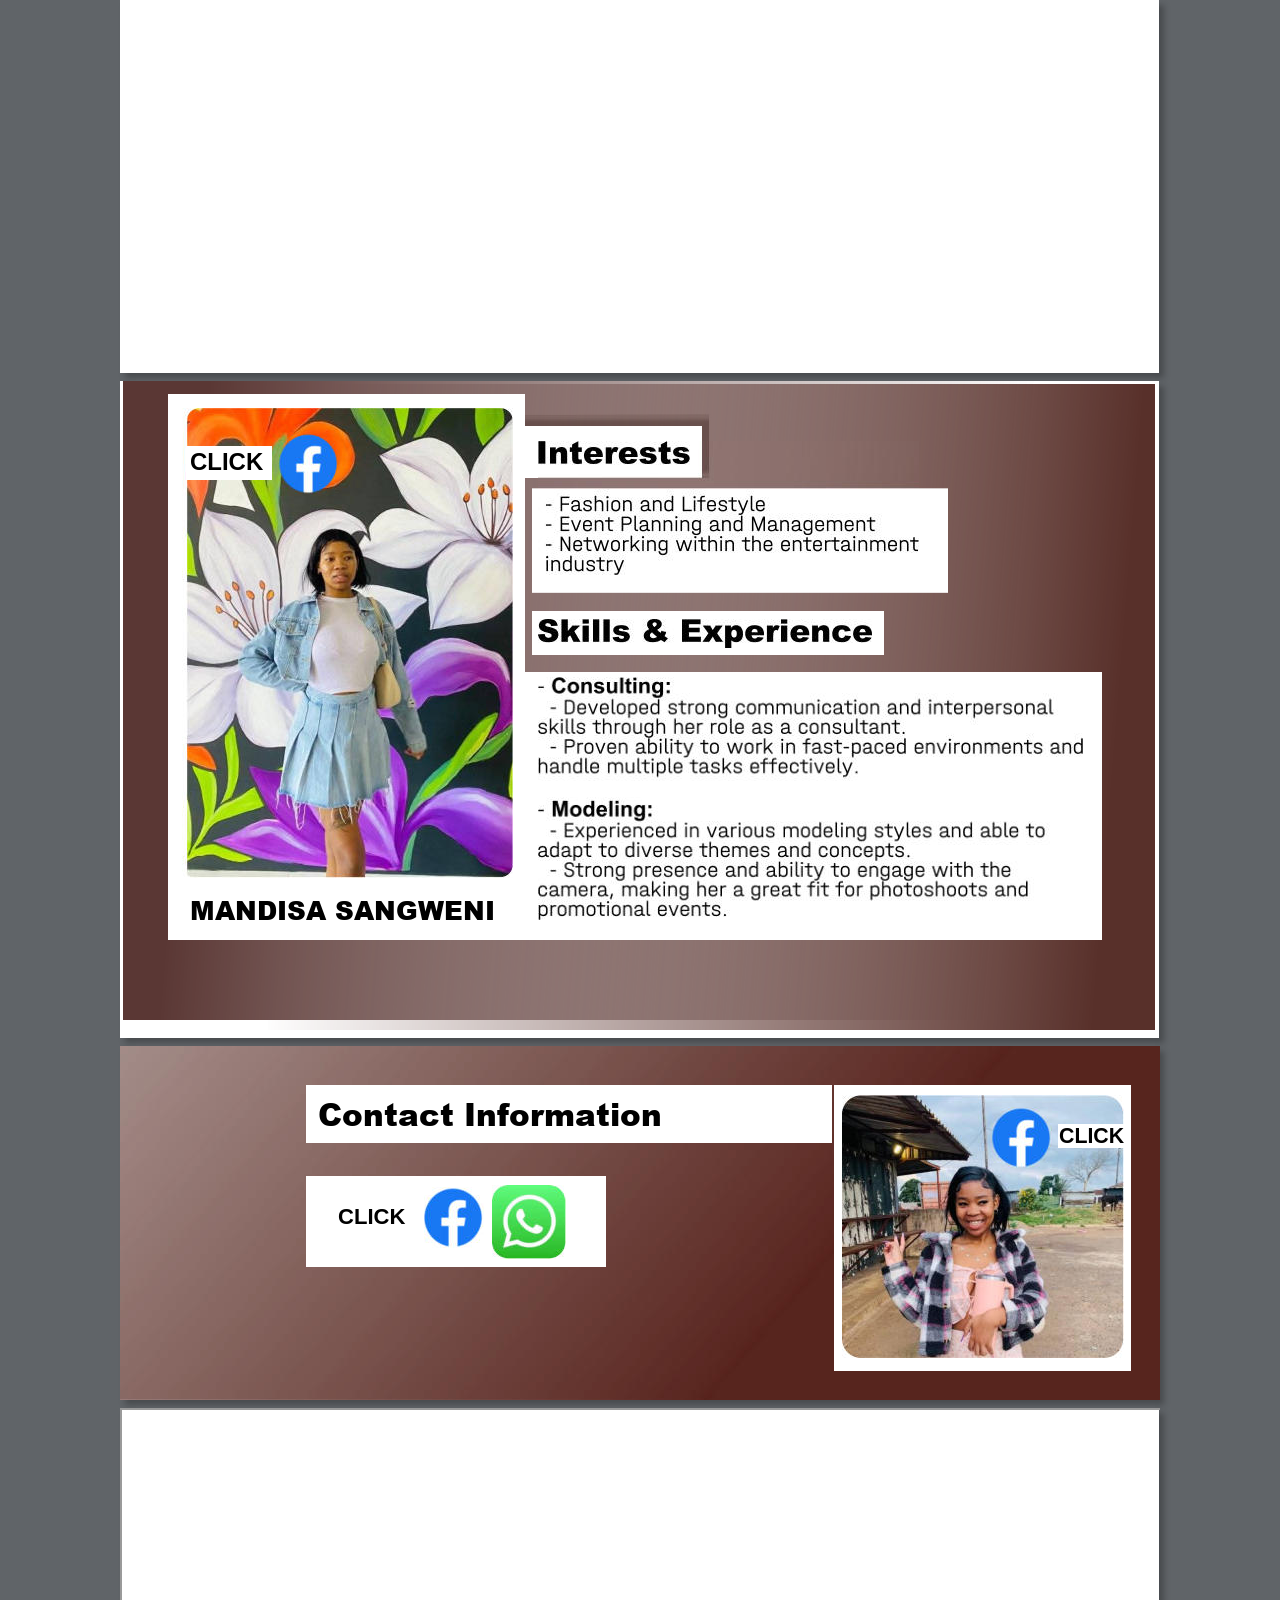
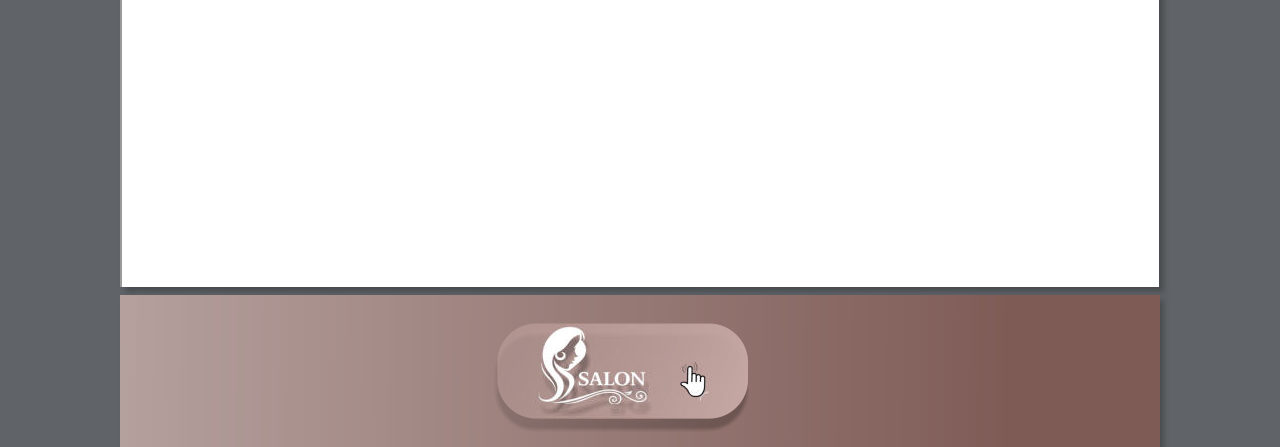
<file: index.html>
<!DOCTYPE html>
<html lang="en">
<head>
 <meta http-equiv="X-UA-Compatible" content="IE=EDGE">
 <meta charset="utf-8">
 <meta name="Generator" content="Xara HTML filter v.9.6.0.33">
 <meta name="XAR Files" content="sangwenii_htm_files/xr_files.txt">
 <meta property="og:title" content="Mandisa Sangweni">
 <meta name="description" content="Hey please give yourself sometime and dive into my bio.Thanks"> 
 <title>Sangweni</title>
 <meta name="viewport" content="width=device-width, initial-scale=1">
 <link rel="stylesheet" href="sangwenii_htm_files/xr_fonts.css">
 <script><!--
 if(navigator.userAgent.indexOf('MSIE')!=-1 || navigator.userAgent.indexOf('Trident')!=-1){ document.write('<link rel="stylesheet" href="sangwenii_htm_files/xr_fontsie.css"/>');} 
 if(navigator.userAgent.indexOf('Android')!=-1){ document.write('<link rel="stylesheet" href="sangwenii_htm_files/xr_fontsrep.css"/>');} 
--></script>
 <script>document.documentElement.className="xr_bgh0";</script>
 <link rel="stylesheet" href="sangwenii_htm_files/xr_main.css">
 <link rel="stylesheet" href="sangwenii_htm_files/custom_styles.css">
 <link rel="stylesheet" href="sangwenii_htm_files/xr_text.css">
 <script>
 <!--
  var xr_bckgx=0,xr_bckgy=0;function xr_rx(){var ww=document.documentElement.clientWidth;
  xr_dx=(ww-parseInt(xr_xr.style.width))/2;
  if(xr_dx<0){xr_dx=0;};
  document.body.style.backgroundPosition=xr_dx+xr_bckgx+"px "+(xr_bckgy+xr_xr.offsetTop)+"px";};
  function xr_nn(){return(true);};function xr_mm(){};
  window.onresize=xr_rx; window.onload=xr_rx;
 -->
</script>
 <script src="sangwenii_htm_files/replaceMobileFonts.js"></script>
 <script>xr_spavert=1;xr_pagegap=4;</script>
 <link rel="stylesheet" href="sangwenii_htm_files/ani.css">
 <style>
  #xr_xr {top:0px;}
 </style>
</head>
<body style="background-color:#606468">
<!--[if gte IE 9]><!-->
<div id="xr_xr" class="xr_noc" style="width: 1040px; height: 373px; position:relative; text-align:left; margin:0 auto;" onmousedown="xr_mm(event);">
<!--<![endif]-->
<!--[if lt IE 9]>
<div class="xr_ap" id="xr_xr" style="width: 1040px; height: 373px; left:50%; margin-left: -520px; text-align: left; top:0px;">
<![endif]-->
 <script>var xr_xr=document.getElementById("xr_xr")</script>
<div id="xr_td" class="xr_td">
<div class="xr_app xr_page0 xr_bgn_0_0_0" id="xr_page0" style="height: 373px; left:0px;">
<div id="xr_page_sangwenii"></div>
<div class="xr_apb xr_pp" style="width: 1039px; height: 373px; top:0px; left:0px; background-color: white; box-shadow: 5px 5px 6px rgba(0,0,0,0.25);"></div>
<div id="xr_xrc1" class="xr_ap xr_xrc" style="width: 1040px; height: 373px; overflow:hidden;">
<iframe src="https://open.spotify.com/embed/album/1NSZ619pGHYfsgbB2kBfF8?si=cVj6vc-4RBqQ2u7ews6Frw" width="1059" height="500" frameborder="0" allowtransparency="true" allow="encrypted-media"></iframe>
</div>
</div>
<div class="xr_app xr_page1 xr_bgn_1_0_0" id="xr_page1" style="height: 657px; left:0px;">
<div id="xr_page_sangwenii_2"></div>
<div class="xr_apb xr_pp" style="width: 1039px; height: 657px; top:0px; left:0px; background-color: white; box-shadow: 5px 5px 6px rgba(0,0,0,0.25);"></div>
<div id="xr_xrc2" class="xr_ap xr_xrc" style="width: 1040px; height: 657px; overflow:hidden;">
 <img class="xr_ap" src="sangwenii_htm_files/57.jpg" alt="" title="" style="left:392px;top:32px;width:382px;height:66px;">
 <img class="xr_ap" src="sangwenii_htm_files/37.png" alt="" title="" style="left:3px;top:3px;width:1032px;height:646px;">
 <img class="xr_ap" src="sangwenii_htm_files/59.png" alt="" title="" style="left:3px;top:-7px;width:993px;height:646px;">
<div class="xr_group">
 <span class="xr_ar" style="left:394px;top:45px;width:188px;height:52px; background-color: #FFFFFF;"></span>
</div>
<div class="xr_group">
 <span class="xr_ar" style="left:48px;top:13px;width:357px;height:546px; background-color: #FFFFFF;"></span>
</div>
 <img class="xr_ap" src="sangwenii_htm_files/39.png" alt="" title="" style="left:398px;top:291px;width:585px;height:268px;">
 <img class="xr_ap" src="sangwenii_htm_files/40.png" alt="" title="" style="left:412px;top:107px;width:416px;height:105px;">
<div class="xr_group">
 <span class="xr_ar" style="left:412px;top:230px;width:352px;height:44px; background-color: #FFFFFF;"></span>
</div>
 <img class="xr_ap" src="sangwenii_htm_files/41.jpg" alt="" title="" style="left:62px;top:27px;width:331px;height:470px;">
<div class="xr_group">
 <span class="xr_ar" style="left:66px;top:65px;width:86px;height:34px; background-color: #FFFFFF;"></span>
</div>
 <a href="https://www.facebook.com/share/1JLrDkhUSt/" onclick="return(xr_nn());">
  <img class="xr_ap" src="sangwenii_htm_files/42.jpg" alt="" title="" style="left:159px;top:52px;width:60px;height:61px;">
 </a>
 <img class="xr_ap" src="sangwenii_htm_files/21.jpg" alt="" title="" style="left:418px;top:296px;width:545px;height:243px;">
 <img class="xr_ap" src="sangwenii_htm_files/65.jpg" alt="" title="" style="left:418px;top:60px;width:381px;height:134px;">
 <div class="xr_txt Normal_text xr_s0" style="position: absolute; left:70px; top:89px; width:72px; height:10px;">
  <span class="xr_tl Normal_text xr_s0" style="top: -21.71px;">CLICK</span>
 </div>
 <img class="xr_ap" src="sangwenii_htm_files/45.jpg" alt="" title="" style="left:418px;top:238px;width:334px;height:29px;">
 <div class="xr_txt Normal_text xr_s1" style="position: absolute; left:70px; top:539px; width:304px; height:10px;">
  <span class="xr_tl Normal_text xr_s1" style="top: -29.11px;">MANDISA SANGWENI</span>
 </div>
</div>
</div>
<div class="xr_app xr_page2 xr_bgn_2_0_0" id="xr_page2" style="height: 354px; left:0px;">
<div id="xr_page_sangwenii_3"></div>
<div class="xr_apb xr_pp" style="width: 1039px; height: 354px; top:0px; left:0px; background-color: white; box-shadow: 5px 5px 6px rgba(0,0,0,0.25);"></div>
<div id="xr_xrc3" class="xr_ap xr_xrc" style="width: 1040px; height: 354px; overflow:hidden;">
 <img class="xr_ap" src="sangwenii_htm_files/23.png" alt="" title="" style="left:0px;top:-1px;width:1040px;height:355px;">
 <img class="xr_ap" src="sangwenii_htm_files/24.jpg" alt="" title="" style="left:0px;top:0px;width:1041px;height:359px;">
<div class="xr_group">
 <span class="xr_ar" style="left:714px;top:39px;width:297px;height:286px; background-color: #FFFFFF;"></span>
</div>
 <img class="xr_ap" src="sangwenii_htm_files/25.jpg" alt="" title="" style="left:722px;top:49px;width:282px;height:263px;">
 <img class="xr_ap" src="sangwenii_htm_files/26.png" alt="" title="" style="left:186px;top:129px;width:300px;height:93px;">
<div class="xr_group">
 <span class="xr_ar" style="left:186px;top:39px;width:526px;height:58px; background-color: #FFFFFF;"></span>
</div>
<div class="xr_group">
 <span class="xr_ar" style="left:938px;top:78px;width:68px;height:24px; background-color: #FFFFFF;"></span>
</div>
 <a href="https://www.facebook.com/share/1BC6ehvPrm/" onclick="return(xr_nn());">
  <img class="xr_ap" src="sangwenii_htm_files/27.jpg" alt="" title="" style="left:872px;top:61px;width:60px;height:61px;">
 </a>
 <a href="https://www.facebook.com/share/19Jbxy1CN4/" onclick="return(xr_nn());">
  <img class="xr_ap" src="sangwenii_htm_files/28.jpg" alt="" title="" style="left:304px;top:141px;width:60px;height:61px;">
 </a>
 <img class="xr_ap" src="sangwenii_htm_files/29.jpg" alt="" title="" style="left:372px;top:139px;width:74px;height:74px;">
 <div class="xr_txt Small_text xr_s2" style="position: absolute; left:218px; top:178px; width:66px; height:10px;">
  <span class="xr_tl Small_text xr_s2" style="top: -19.98px;">CLICK</span>
 </div>
 <div class="xr_txt Heading_1 xr_s3" style="position: absolute; left:198px; top:80px; width:341px; height:10px;">
  <h1 class="xr_tl Heading_1 xr_s3" style="top: -34.49px;margin:0;">Contact Information</h1>
 </div>
 <div class="xr_txt Small_text xr_s4" style="position: absolute; left:939px; top:97px; width:64px; height:10px;">
  <span class="xr_tl Small_text xr_s4" style="top: -19.3px;">CLICK</span>
 </div>
</div>
</div>
<div class="xr_app xr_page3 xr_bgn_3_0_0" id="xr_page3" style="height: 479px; left:0px;">
<div id="xr_page_-a-a"></div>
<div class="xr_apb xr_pp" style="width: 1039px; height: 479px; top:0px; left:0px; background-color: white; box-shadow: 5px 5px 6px rgba(0,0,0,0.25);"></div>
<div id="xr_xrc4" class="xr_ap xr_xrc" style="width: 1040px; height: 479px; overflow:hidden;">
<iframe width="1040" height="479" src="https://www.youtube.com/embed/-R-HVov-oK0?si=imWfFwmLUQtzHGJz" title="YouTube video player" allow="accelerometer; autoplay; clipboard-write; encrypted-media; gyroscope; picture-in-picture; web-share" referrerpolicy="strict-origin-when-cross-origin"></iframe>
</div>
</div>
<div class="xr_app xr_page4 xr_bgn_4_0_0" id="xr_page4" style="height: 152px; left:0px;">
<div id="xr_page_-a-b"></div>
<div class="xr_apb xr_pp" style="width: 1039px; height: 152px; top:0px; left:0px; background-color: white; box-shadow: 5px 5px 6px rgba(0,0,0,0.25);"></div>
<div id="xr_xrc5" class="xr_ap xr_xrc" style="width: 1040px; height: 152px; overflow:hidden;">
 <img class="xr_ap" src="sangwenii_htm_files/53.png" alt="" title="" style="left:0px;top:0px;width:1043px;height:153px;">
 <a href="https://anele-magane-salon.netlify.app/" onclick="return(xr_nn());">
  <img class="xr_ap" src="sangwenii_htm_files/54.png" alt="" title="" style="left:369px;top:28px;width:266px;height:114px;">
 </a>
 <a href="https://anele-magane-salon.netlify.app/" onclick="return(xr_nn());">
  <img class="xr_ap" src="sangwenii_htm_files/55.jpg" alt="" title="" style="left:412px;top:28px;width:129px;height:99px;">
 </a>
 <a href="https://anele-magane-salon.netlify.app/" onclick="return(xr_nn());">
  <img class="xr_ap" src="sangwenii_htm_files/56.jpg" alt="" title="" style="left:552px;top:63px;width:46px;height:46px;">
 </a>
</div>
</div>
</div>
</div>
<!--[if lt IE 7]><script src="sangwenii_htm_files/png.js"></script><![endif]-->
</body>
</html>
</file>
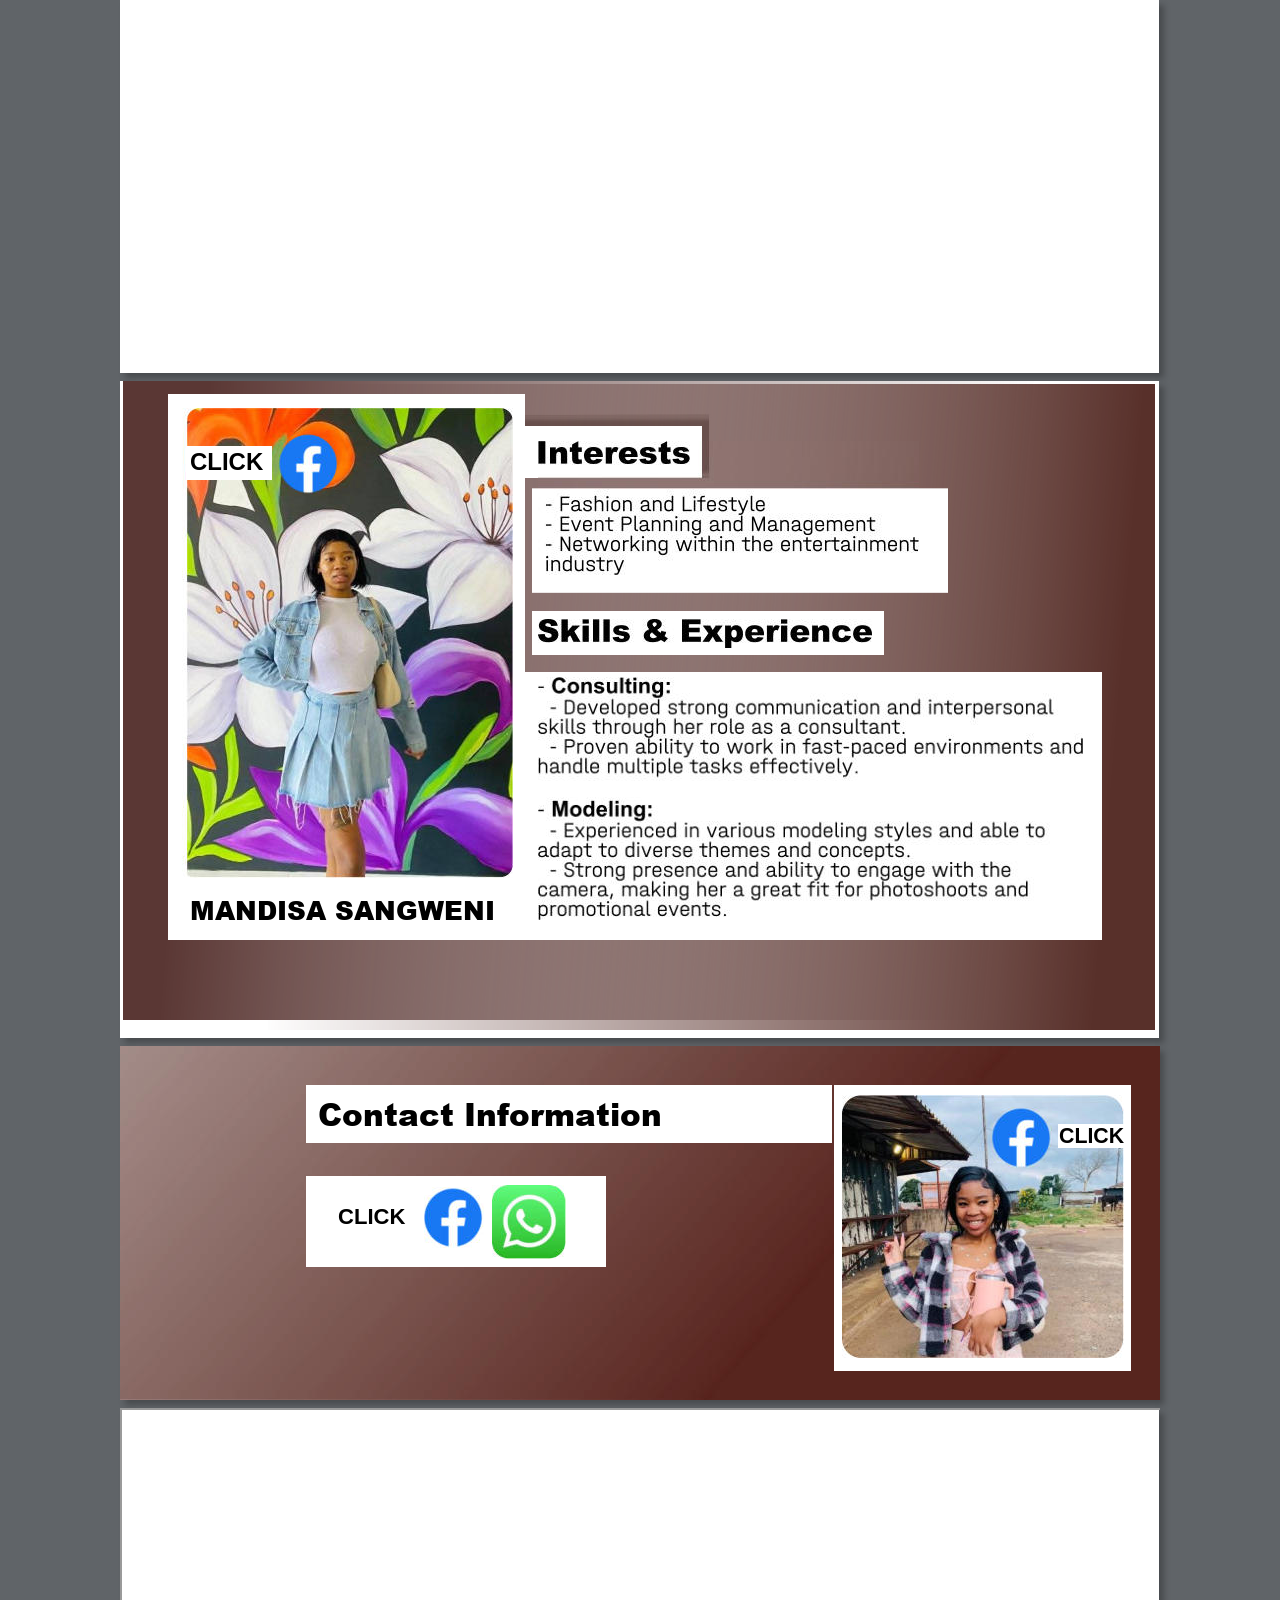
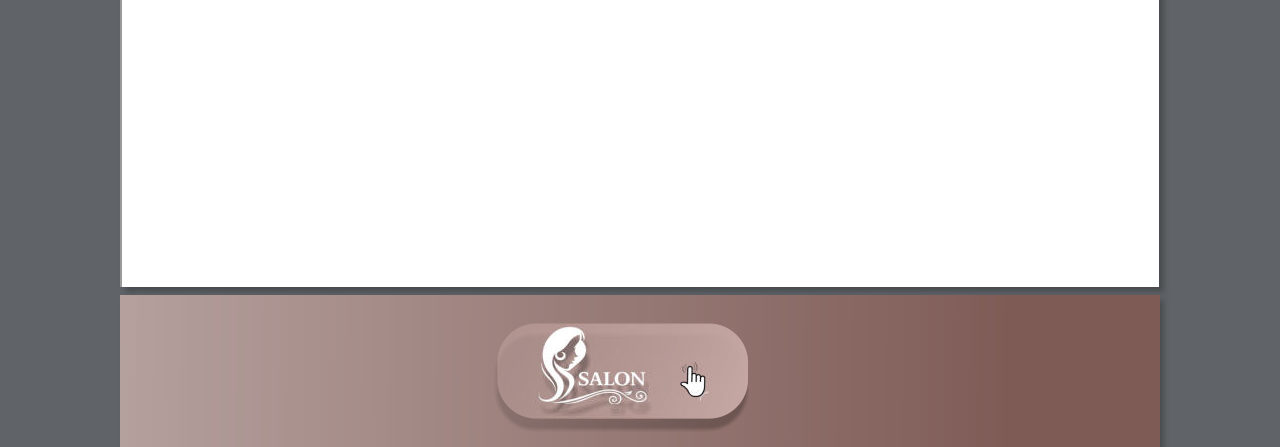
<file: sangwenii.htm>
<!DOCTYPE html>
<html lang="en">
<head>
 <meta http-equiv="X-UA-Compatible" content="IE=EDGE">
 <meta charset="utf-8">
 <meta name="Generator" content="Xara HTML filter v.9.6.0.33">
 <meta name="XAR Files" content="sangwenii_htm_files/xr_files.txt">
 <meta property="og:title" content="Mandisa Sangweni">
 <meta name="description" content="Hey please give yourself sometime and dive into my bio.Thanks"> 
 <title>sangwenii</title>
 <meta name="viewport" content="width=device-width, initial-scale=1">
 <link rel="stylesheet" href="sangwenii_htm_files/xr_fonts.css">
 <script><!--
 if(navigator.userAgent.indexOf('MSIE')!=-1 || navigator.userAgent.indexOf('Trident')!=-1){ document.write('<link rel="stylesheet" href="sangwenii_htm_files/xr_fontsie.css"/>');} 
 if(navigator.userAgent.indexOf('Android')!=-1){ document.write('<link rel="stylesheet" href="sangwenii_htm_files/xr_fontsrep.css"/>');} 
--></script>
 <script>document.documentElement.className="xr_bgh0";</script>
 <link rel="stylesheet" href="sangwenii_htm_files/xr_main.css">
 <link rel="stylesheet" href="sangwenii_htm_files/custom_styles.css">
 <link rel="stylesheet" href="sangwenii_htm_files/xr_text.css">
 <script>
 <!--
  var xr_bckgx=0,xr_bckgy=0;function xr_rx(){var ww=document.documentElement.clientWidth;
  xr_dx=(ww-parseInt(xr_xr.style.width))/2;
  if(xr_dx<0){xr_dx=0;};
  document.body.style.backgroundPosition=xr_dx+xr_bckgx+"px "+(xr_bckgy+xr_xr.offsetTop)+"px";};
  function xr_nn(){return(true);};function xr_mm(){};
  window.onresize=xr_rx; window.onload=xr_rx;
 -->
</script>
 <script src="sangwenii_htm_files/replaceMobileFonts.js"></script>
 <script>xr_spavert=1;xr_pagegap=4;</script>
 <link rel="stylesheet" href="sangwenii_htm_files/ani.css">
 <style>
  #xr_xr {top:0px;}
 </style>
</head>
<body style="background-color:#606468">
<!--[if gte IE 9]><!-->
<div id="xr_xr" class="xr_noc" style="width: 1040px; height: 373px; position:relative; text-align:left; margin:0 auto;" onmousedown="xr_mm(event);">
<!--<![endif]-->
<!--[if lt IE 9]>
<div class="xr_ap" id="xr_xr" style="width: 1040px; height: 373px; left:50%; margin-left: -520px; text-align: left; top:0px;">
<![endif]-->
 <script>var xr_xr=document.getElementById("xr_xr")</script>
<div id="xr_td" class="xr_td">
<div class="xr_app xr_page0 xr_bgn_0_0_0" id="xr_page0" style="height: 373px; left:0px;">
<div id="xr_page_sangwenii"></div>
<div class="xr_apb xr_pp" style="width: 1039px; height: 373px; top:0px; left:0px; background-color: white; box-shadow: 5px 5px 6px rgba(0,0,0,0.25);"></div>
<div id="xr_xrc1" class="xr_ap xr_xrc" style="width: 1040px; height: 373px; overflow:hidden;">
<iframe src="https://open.spotify.com/embed/album/1NSZ619pGHYfsgbB2kBfF8?si=cVj6vc-4RBqQ2u7ews6Frw" width="1059" height="500" frameborder="0" allowtransparency="true" allow="encrypted-media"></iframe>
</div>
</div>
<div class="xr_app xr_page1 xr_bgn_1_0_0" id="xr_page1" style="height: 657px; left:0px;">
<div id="xr_page_sangwenii_2"></div>
<div class="xr_apb xr_pp" style="width: 1039px; height: 657px; top:0px; left:0px; background-color: white; box-shadow: 5px 5px 6px rgba(0,0,0,0.25);"></div>
<div id="xr_xrc2" class="xr_ap xr_xrc" style="width: 1040px; height: 657px; overflow:hidden;">
 <img class="xr_ap" src="sangwenii_htm_files/57.jpg" alt="" title="" style="left:392px;top:32px;width:382px;height:66px;">
 <img class="xr_ap" src="sangwenii_htm_files/37.png" alt="" title="" style="left:3px;top:3px;width:1032px;height:646px;">
 <img class="xr_ap" src="sangwenii_htm_files/59.png" alt="" title="" style="left:3px;top:-7px;width:993px;height:646px;">
<div class="xr_group">
 <span class="xr_ar" style="left:394px;top:45px;width:188px;height:52px; background-color: #FFFFFF;"></span>
</div>
<div class="xr_group">
 <span class="xr_ar" style="left:48px;top:13px;width:357px;height:546px; background-color: #FFFFFF;"></span>
</div>
 <img class="xr_ap" src="sangwenii_htm_files/39.png" alt="" title="" style="left:398px;top:291px;width:585px;height:268px;">
 <img class="xr_ap" src="sangwenii_htm_files/40.png" alt="" title="" style="left:412px;top:107px;width:416px;height:105px;">
<div class="xr_group">
 <span class="xr_ar" style="left:412px;top:230px;width:352px;height:44px; background-color: #FFFFFF;"></span>
</div>
 <img class="xr_ap" src="sangwenii_htm_files/41.jpg" alt="" title="" style="left:62px;top:27px;width:331px;height:470px;">
<div class="xr_group">
 <span class="xr_ar" style="left:66px;top:65px;width:86px;height:34px; background-color: #FFFFFF;"></span>
</div>
 <a href="https://www.facebook.com/share/1JLrDkhUSt/" onclick="return(xr_nn());">
  <img class="xr_ap" src="sangwenii_htm_files/42.jpg" alt="" title="" style="left:159px;top:52px;width:60px;height:61px;">
 </a>
 <img class="xr_ap" src="sangwenii_htm_files/21.jpg" alt="" title="" style="left:418px;top:296px;width:545px;height:243px;">
 <img class="xr_ap" src="sangwenii_htm_files/65.jpg" alt="" title="" style="left:418px;top:60px;width:381px;height:134px;">
 <div class="xr_txt Normal_text xr_s0" style="position: absolute; left:70px; top:89px; width:72px; height:10px;">
  <span class="xr_tl Normal_text xr_s0" style="top: -21.71px;">CLICK</span>
 </div>
 <img class="xr_ap" src="sangwenii_htm_files/45.jpg" alt="" title="" style="left:418px;top:238px;width:334px;height:29px;">
 <div class="xr_txt Normal_text xr_s1" style="position: absolute; left:70px; top:539px; width:304px; height:10px;">
  <span class="xr_tl Normal_text xr_s1" style="top: -29.11px;">MANDISA SANGWENI</span>
 </div>
</div>
</div>
<div class="xr_app xr_page2 xr_bgn_2_0_0" id="xr_page2" style="height: 354px; left:0px;">
<div id="xr_page_sangwenii_3"></div>
<div class="xr_apb xr_pp" style="width: 1039px; height: 354px; top:0px; left:0px; background-color: white; box-shadow: 5px 5px 6px rgba(0,0,0,0.25);"></div>
<div id="xr_xrc3" class="xr_ap xr_xrc" style="width: 1040px; height: 354px; overflow:hidden;">
 <img class="xr_ap" src="sangwenii_htm_files/23.png" alt="" title="" style="left:0px;top:-1px;width:1040px;height:355px;">
 <img class="xr_ap" src="sangwenii_htm_files/24.jpg" alt="" title="" style="left:0px;top:0px;width:1041px;height:359px;">
<div class="xr_group">
 <span class="xr_ar" style="left:714px;top:39px;width:297px;height:286px; background-color: #FFFFFF;"></span>
</div>
 <img class="xr_ap" src="sangwenii_htm_files/25.jpg" alt="" title="" style="left:722px;top:49px;width:282px;height:263px;">
 <img class="xr_ap" src="sangwenii_htm_files/26.png" alt="" title="" style="left:186px;top:129px;width:300px;height:93px;">
<div class="xr_group">
 <span class="xr_ar" style="left:186px;top:39px;width:526px;height:58px; background-color: #FFFFFF;"></span>
</div>
<div class="xr_group">
 <span class="xr_ar" style="left:938px;top:78px;width:68px;height:24px; background-color: #FFFFFF;"></span>
</div>
 <a href="https://www.facebook.com/share/1BC6ehvPrm/" onclick="return(xr_nn());">
  <img class="xr_ap" src="sangwenii_htm_files/27.jpg" alt="" title="" style="left:872px;top:61px;width:60px;height:61px;">
 </a>
 <a href="https://www.facebook.com/share/19Jbxy1CN4/" onclick="return(xr_nn());">
  <img class="xr_ap" src="sangwenii_htm_files/28.jpg" alt="" title="" style="left:304px;top:141px;width:60px;height:61px;">
 </a>
 <img class="xr_ap" src="sangwenii_htm_files/29.jpg" alt="" title="" style="left:372px;top:139px;width:74px;height:74px;">
 <div class="xr_txt Small_text xr_s2" style="position: absolute; left:218px; top:178px; width:66px; height:10px;">
  <span class="xr_tl Small_text xr_s2" style="top: -19.98px;">CLICK</span>
 </div>
 <div class="xr_txt Heading_1 xr_s3" style="position: absolute; left:198px; top:80px; width:341px; height:10px;">
  <h1 class="xr_tl Heading_1 xr_s3" style="top: -34.49px;margin:0;">Contact Information</h1>
 </div>
 <div class="xr_txt Small_text xr_s4" style="position: absolute; left:939px; top:97px; width:64px; height:10px;">
  <span class="xr_tl Small_text xr_s4" style="top: -19.3px;">CLICK</span>
 </div>
</div>
</div>
<div class="xr_app xr_page3 xr_bgn_3_0_0" id="xr_page3" style="height: 479px; left:0px;">
<div id="xr_page_-a-a"></div>
<div class="xr_apb xr_pp" style="width: 1039px; height: 479px; top:0px; left:0px; background-color: white; box-shadow: 5px 5px 6px rgba(0,0,0,0.25);"></div>
<div id="xr_xrc4" class="xr_ap xr_xrc" style="width: 1040px; height: 479px; overflow:hidden;">
<iframe width="1040" height="479" src="https://www.youtube.com/embed/-R-HVov-oK0?si=imWfFwmLUQtzHGJz" title="YouTube video player" allow="accelerometer; autoplay; clipboard-write; encrypted-media; gyroscope; picture-in-picture; web-share" referrerpolicy="strict-origin-when-cross-origin"></iframe>
</div>
</div>
<div class="xr_app xr_page4 xr_bgn_4_0_0" id="xr_page4" style="height: 152px; left:0px;">
<div id="xr_page_-a-b"></div>
<div class="xr_apb xr_pp" style="width: 1039px; height: 152px; top:0px; left:0px; background-color: white; box-shadow: 5px 5px 6px rgba(0,0,0,0.25);"></div>
<div id="xr_xrc5" class="xr_ap xr_xrc" style="width: 1040px; height: 152px; overflow:hidden;">
 <img class="xr_ap" src="sangwenii_htm_files/53.png" alt="" title="" style="left:0px;top:0px;width:1043px;height:153px;">
 <a href="https://anele-magane-salon.netlify.app/" onclick="return(xr_nn());">
  <img class="xr_ap" src="sangwenii_htm_files/54.png" alt="" title="" style="left:369px;top:28px;width:266px;height:114px;">
 </a>
 <a href="https://anele-magane-salon.netlify.app/" onclick="return(xr_nn());">
  <img class="xr_ap" src="sangwenii_htm_files/55.jpg" alt="" title="" style="left:412px;top:28px;width:129px;height:99px;">
 </a>
 <a href="https://anele-magane-salon.netlify.app/" onclick="return(xr_nn());">
  <img class="xr_ap" src="sangwenii_htm_files/56.jpg" alt="" title="" style="left:552px;top:63px;width:46px;height:46px;">
 </a>
</div>
</div>
</div>
</div>
<!--[if lt IE 7]><script src="sangwenii_htm_files/png.js"></script><![endif]-->
</body>
</html>
</file>
<file: sangwenii_htm_files/xr_fonts.css>
@font-face {font-family: 'Arial Black';font-weight:900;font-style:normal;src: url("XaraWDGeneratedHTMLfont1.woff") format("woff"), url("XaraWDEmbeddedHTMLfont1.eot?") format("embedded-opentype"), local('Arial Black'), local('ArialBlack');}
@font-face {font-family: 'Arial Black';font-weight:bold;font-style:normal;src: url("XaraWDGeneratedHTMLfont2.woff") format("woff"), url("XaraWDEmbeddedHTMLfont2.eot?") format("embedded-opentype"), local('Arial Black'), local('ArialBlack');}
@font-face {font-family: 'Arial Black';font-weight:900;font-style:normal;src: url("XaraWDGeneratedHTMLfont3.woff") format("woff"), url("XaraWDEmbeddedHTMLfont3.eot?") format("embedded-opentype"), local('Arial Black'), local('ArialBlack');}
@font-face {font-family: 'Arial Black';font-weight:bold;font-style:normal;src: url("XaraWDGeneratedHTMLfont4.woff") format("woff"), url("XaraWDEmbeddedHTMLfont4.eot?") format("embedded-opentype"), local('Arial Black'), local('ArialBlack');}
</file>
<file: sangwenii_htm_files/xr_fontsie.css>
@font-face {font-family: 'Arial Black';font-weight:900;font-style:normal;src: url("XaraWDGeneratedHTMLfont1.woff") format("woff"), url("XaraWDEmbeddedHTMLfont1.eot?") format("embedded-opentype"), local('Arial Black'), local('ArialBlack');}
@font-face {font-family: 'Arial Black';font-weight:bold;font-style:normal;src: url("XaraWDGeneratedHTMLfont2.woff") format("woff"), url("XaraWDEmbeddedHTMLfont2.eot?") format("embedded-opentype"), local('Arial Black'), local('ArialBlack');}
@font-face {font-family: 'Arial Black';font-weight:900;font-style:normal;src: url("XaraWDGeneratedHTMLfont3.woff") format("woff"), url("XaraWDEmbeddedHTMLfont3.eot?") format("embedded-opentype"), local('Arial Black'), local('ArialBlack');}
@font-face {font-family: 'Arial Black';font-weight:bold;font-style:normal;src: url("XaraWDGeneratedHTMLfont4.woff") format("woff"), url("XaraWDEmbeddedHTMLfont4.eot?") format("embedded-opentype"), local('Arial Black'), local('ArialBlack');}
</file>
<file: sangwenii_htm_files/xr_fontsrep.css>
@import url(https://fonts.googleapis.com/css?family=Arimo:700&subset=latin);
</file>
<file: sangwenii_htm_files/xr_main.css>
/* Site settings */
body {background-color:#ffffff;margin:0px;font-family:Arial,sans-serif;font-size:13px;font-weight:normal;font-style:normal;text-decoration:none;text-rendering:optimizeLegibility;font-feature-settings:'kern', 'liga' 0, 'clig' 0, 'calt' 0;color:#000000;letter-spacing:0em;-webkit-print-color-adjust:exact;}
a {text-decoration:none;}
a:link {color:inherit; cursor:pointer;}
a:visited {color:inherit;}
a:hover {color:inherit;}
a * {color:inherit;text-decoration:none;}
sup {font-size:0.5em; vertical-align: 0.66em;}
sub {font-size:0.5em; vertical-align: -0.1em;}
.xr_tl {position: absolute; white-space: pre; unicode-bidi:bidi-override;}
.xr_tr {position: absolute; white-space: pre; unicode-bidi:bidi-override; text-align:right;}
.xr_tc {position: absolute; white-space: pre; unicode-bidi:bidi-override; text-align:center;}
.xr_tj {position: absolute; unicode-bidi:bidi-override; text-align:justify;}
.xr_tb {position: absolute; unicode-bidi:bidi-override;}
.xr_e1 {display: inline-block; border:none; white-space:normal;}
.xr_e2 {position: absolute; display: block; border:none;}
.xr_ap {position: absolute; border:none;}
.xr_ar {position: absolute; display:block;}
.xr_ae {position: relative; border:none;}
.xr_strb {z-index: 1;}
.xr_strb .mxs-arrow, .xr_strb .mxs-navigation {visibility: hidden;}
.xr_strf {z-index: 3;}
.xr_xrc, .xr_xri_, .xr_sxri, .xr_xpos {z-index: 2;}
.xr_ro, .xr_rd, .xr_rs {z-index: 3;}
.xr_tu {unicode-bidi:bidi-override;margin-top:0px;margin-bottom:0px;}

.xr_tt0 {transition: all 0s;}
.xr_tt1 {transition: all 0.1s; transition-timing-function: ease-in;}
.xr_tt2 {transition: all 0.25s; transition-timing-function: ease-in;}
.xr_tt3 {transition: all 0.5s; transition-timing-function: ease-in;}
.xr_tt4 {transition: all 1s; transition-timing-function: ease-in;}
.xr_tt5 {transition: all 2s; transition-timing-function: ease-in;}
a:hover .xr_ro, a:active .xr_rd, .xr_nb0:hover .xr_ro{visibility:visible;opacity: 1;transform: none;}

a:active .xr_ro {opacity:0;}
.xr_ro, .xr_rd {visibility:hidden;opacity:0;}
.xr_ro0, .xr_rd0, a:active .xr_ro0 {opacity:0;}
.xr_ro1, .xr_rd1, a:active .xr_ro1 {transform:translate3d(0,-20%,0);}
.xr_ro2, .xr_rd2, a:active .xr_ro2 {transform:translate3d(20%,0,0);}
.xr_ro3, .xr_rd3, a:active .xr_ro3 {transform-origin:top; transform:scale3d(1,0.3,1);}
.xr_ro4, .xr_rd4, a:active .xr_ro4 {transform-origin:left; transform:scale3d(0.3,1,1);}
.xr_ro5, .xr_rd5, a:active .xr_ro5 {transform:rotate3d(1,0,0,180deg); -ms-transform: rotateX(180deg);}
.xr_ro6, .xr_rd6, a:active .xr_ro6 {transform:rotate3d(0,1,0,180deg); -ms-transform: rotateY(180deg);}
.xr_ro7, .xr_rd7, a:active .xr_ro7 {transform:rotate3d(0,0,1,180deg);}
.xr_ro8, .xr_rd8, a:active .xr_ro8 {transform:scale3d(0.3,0.3,1);}
.xr_ro9, .xr_rd9, a:active .xr_ro9 {transform:skew(-30deg,0) translate3d(10%,0,0);}
.xr_ro10, .xr_rd10, a:active .xr_ro10 {transform-origin:50% 500%; transform:rotate3d(0,0,1,10deg);}
.xr_ro11, .xr_rd11, a:active .xr_ro11 {transform:translate3d(0,-50%,0) scale3d(0.3,0.3,1);}
.xr_ro12, .xr_rd12, a:active .xr_ro12 {transform:translate3d(0,20%,0);}
.xr_ro13, .xr_rd13, a:active .xr_ro13 {transform:translate3d(-20%,0,0);}
.xr_stickie {z-index: 90;}
.xr_nb0 {touch-action: none;}
.xr_nb0:hover > .xr_nb2, .xr_nb1:hover > .xr_nb2 {visibility: visible; opacity: 1 !important; transform: none !important;}
.xr_nb2 {white-space: nowrap; padding:0px; margin:0px; visibility: hidden; position: absolute; z-index:101;}
.xr_nb2 li {display:block;}
.xr_nb2 li a {display:block; text-decoration:none;}
.xr_nb4 {display:block; padding:0px; margin:0px;}
.xr_nb6 {width:100%; height:2px;}
.xr_nb1 {position: relative;}
.xr_nb1:after {content: ''; position: absolute; top: 50%; right: .5em; height: 0px; width: 0px; border: 5px solid transparent; margin-top: -5px; margin-right: -3px; border-color: transparent; border-left-color: inherit;}
body {text-align:center;}
@media screen, handheld {
.xr_app {position: absolute;}
.xr_apb {display:block; position:absolute;}
.xr_c_Text {color:#FFFFFF;}
.xr_page0 {top:0px; width:1040px;}
.xr_page1 {top:381px; width:1040px;}
.xr_page2 {top:1046px; width:1040px;}
.xr_page3 {top:1408px; width:1040px;}
.xr_page4 {top:1895px; width:1040px;}
}
@media print {
 .xr_app {position:relative; top:0px; page-break-after: always; display: block !important; visibility: visible !important;}
 .xr_apb {display:none;}
}
</file>
<file: sangwenii_htm_files/custom_styles.css>
.Normal_text {font-family:Arial;font-weight:bold;font-style:normal;font-size:17.99pt;text-decoration:none;text-transform: none;color:#FFFFFF;letter-spacing:0em;}
.Small_text {font-family:Arial;font-weight:bold;font-style:normal;font-size:16.55pt;text-decoration:none;text-transform: none;color:#FFFFFF;letter-spacing:0em;}
.Heading_1 {font-family:'Arial Black';font-weight:900;font-style:normal;font-size:23.5pt;text-decoration:none;text-transform: none;color:#FFFFFF;letter-spacing:0em;}
</file>
<file: sangwenii_htm_files/xr_text.css>
/* Text styles */
.xr_s0 {font-family:Arial;font-weight:bold;font-style:normal;font-size:17.99pt;text-decoration:none;font-feature-settings:'kern' 0,'liga' 0,'clig' 0,'calt' 0,'titl' 0,'salt' 0,'swsh' 0,'cswh' 0;text-transform: none;color:#000000;background-color:Transparent;letter-spacing:0em;}
.xr_s1 {font-family:'Arial Black';font-weight:900;font-style:normal;font-size:19.84pt;text-decoration:none;font-feature-settings:'kern','liga' 0,'clig' 0,'calt' 0,'titl' 0,'salt' 0,'swsh' 0,'cswh' 0;text-transform: none;color:#000000;background-color:Transparent;letter-spacing:0em;}
.xr_s2 {font-family:Arial;font-weight:bold;font-style:normal;font-size:16.55pt;text-decoration:none;font-feature-settings:'kern' 0,'liga' 0,'clig' 0,'calt' 0,'titl' 0,'salt' 0,'swsh' 0,'cswh' 0;text-transform: none;color:#000000;background-color:Transparent;letter-spacing:0em;}
.xr_s3 {font-family:'Arial Black';font-weight:900;font-style:normal;font-size:23.5pt;text-decoration:none;font-feature-settings:'kern' 0,'liga' 0,'clig' 0,'calt' 0,'titl' 0,'salt' 0,'swsh' 0,'cswh' 0;text-transform: none;color:#000000;background-color:Transparent;letter-spacing:0em;}
.xr_s4 {font-family:Arial;font-weight:bold;font-style:normal;font-size:15.99pt;text-decoration:none;font-feature-settings:'kern' 0,'liga' 0,'clig' 0,'calt' 0,'titl' 0,'salt' 0,'swsh' 0,'cswh' 0;text-transform: none;color:#000000;background-color:Transparent;letter-spacing:0em;}
</file>
<file: sangwenii_htm_files/ani.css>
/*
Animate.css - http://daneden.me/animate
Licensed under the MIT license - http://opensource.org/licenses/MIT
Copyright (c) 2014 Daniel Eden
*/
a:hover .xr_1as1, a:hover .xr_1aso1, .xr_0as1 {
  -webkit-animation-duration: 0.5s;
          animation-duration: 0.5s;
  -webkit-animation-fill-mode: both;
          animation-fill-mode: both;
}
a:hover .xr_1as2, a:hover .xr_1aso2, .xr_0as2 {
  -webkit-animation-duration: 0.7s;
          animation-duration: 0.7s;
  -webkit-animation-fill-mode: both;
          animation-fill-mode: both;
}
a:hover .xr_1as3, a:hover .xr_1aso3, .xr_0as3 {
  -webkit-animation-duration: 1s;
          animation-duration: 1s;
  -webkit-animation-fill-mode: both;
          animation-fill-mode: both;
}
a:hover .xr_1as4, a:hover .xr_1aso4, .xr_0as4{
  -webkit-animation-duration: 1.5s;
          animation-duration: 1.5s;
  -webkit-animation-fill-mode: both;
          animation-fill-mode: both;
}
a:hover .xr_1as5, a:hover .xr_1aso5 , .xr_0as5{
  -webkit-animation-duration: 2s;
          animation-duration: 2s;
  -webkit-animation-fill-mode: both;
          animation-fill-mode: both;
}
.xr_1aso1, .xr_1aso2, .xr_1aso3, .xr_1aso4, .xr_1aso5{visibility: hidden;}
a:hover .xr_1aso1, a:hover .xr_1aso2, a:hover .xr_1aso3, a:hover .xr_1aso4, a:hover .xr_1aso5, .xr_nb0:hover .xr_1aso1, .xr_nb0:hover .xr_1aso2, .xr_nb0:hover .xr_1aso3, .xr_nb0:hover .xr_1aso4, .xr_nb0:hover .xr_1aso5 {visibility: visible;}
a:hover .xr_1ao {display:none;}
.xr_1ao {display:block;}
@-webkit-keyframes tr0 {
0% {opacity:1;-webkit-animation-timing-function: ease-out;}
50% {opacity:0;-webkit-animation-timing-function: ease-in;}
100% {opacity:1;-webkit-animation-timing-function: ease-in;}
}
@-webkit-keyframes tr1 {
0% {opacity:1;transform:none;-webkit-animation-timing-function: ease-out;}
50% {opacity:0;transform:translate3d(0,-20%,0);-webkit-animation-timing-function: ease-in;}
100% {opacity:1;transform:none;-webkit-animation-timing-function: ease-in;}
}
@-webkit-keyframes tr2 {
0% {opacity:1;transform:none;-webkit-animation-timing-function: ease-out;}
50% {opacity:0;transform:translate3d(20%,0,0);-webkit-animation-timing-function: ease-in;}
100% {opacity:1;transform:none;-webkit-animation-timing-function: ease-in;}
}
@-webkit-keyframes tr3 {
0% {opacity:1;transform:none;-webkit-animation-timing-function: ease-out;}
50% {opacity:0;transform-origin:top; transform:scale3d(1,0.3,1);-webkit-animation-timing-function: ease-in;}
100% {opacity:1;transform:none;-webkit-animation-timing-function: ease-in;}
}
@-webkit-keyframes tr4 {
0% {opacity:1;transform:none;-webkit-animation-timing-function: ease-out;}
50% {opacity:0;transform-origin:left; transform:scale3d(0.3,1,1);-webkit-animation-timing-function: ease-in;}
100% {opacity:1;transform:none;-webkit-animation-timing-function: ease-in;}
}
@-webkit-keyframes tr5 {
0% {opacity:1;transform:none;-webkit-animation-timing-function: ease-out;}
50% {opacity:0;transform:rotate3d(1,0,0,180deg); -ms-transform: rotateX(180deg);-webkit-animation-timing-function: ease-in;}
100% {opacity:1;transform:none;-webkit-animation-timing-function: ease-in;}
}
@-webkit-keyframes tr6 {
0% {opacity:1;transform:none;-webkit-animation-timing-function: ease-out;}
50% {opacity:0;transform:rotate3d(0,1,0,180deg); -ms-transform: rotateY(180deg);-webkit-animation-timing-function: ease-in;}
100% {opacity:1;transform:none;-webkit-animation-timing-function: ease-in;}
}
@-webkit-keyframes tr7 {
0% {opacity:1;transform:none;-webkit-animation-timing-function: ease-out;}
50% {opacity:0;transform:rotate3d(0,0,1,180deg);-webkit-animation-timing-function: ease-in;}
100% {opacity:1;transform:none;-webkit-animation-timing-function: ease-in;}
}
@-webkit-keyframes tr8 {
0% {opacity:1;transform:none;-webkit-animation-timing-function: ease-out;}
50% {opacity:0;transform:scale3d(0.3,0.3,1);-webkit-animation-timing-function: ease-in;}
100% {opacity:1;transform:none;-webkit-animation-timing-function: ease-in;}
}
@-webkit-keyframes tr9 {
0% {opacity:1;transform:none;-webkit-animation-timing-function: ease-out;}
50% {opacity:0;transform:skew(-30deg,0) translate3d(10%,0,0);-webkit-animation-timing-function: ease-in;}
100% {opacity:1;transform:none;-webkit-animation-timing-function: ease-in;}
}
@-webkit-keyframes tr10 {
0% {opacity:1;transform:none;-webkit-animation-timing-function: ease-out;}
50% {opacity:0;transform-origin:50% 500%; transform:rotate3d(0,0,1,10deg);-webkit-animation-timing-function: ease-in;}
100% {opacity:1;transform:none;-webkit-animation-timing-function: ease-in;}
}
@-webkit-keyframes tr11 {
0% {opacity:1;transform:none;-webkit-animation-timing-function: ease-out;}
50% {opacity:0;transform:translate3d(0,-50%,0) scale3d(0.3,0.3,1);-webkit-animation-timing-function: ease-in;}
100% {opacity:1;transform:none;-webkit-animation-timing-function: ease-in;}
}
@-webkit-keyframes tr12 {
0% {opacity:1;transform:none;-webkit-animation-timing-function: ease-out;}
50% {opacity:0;transform:translate3d(0,20%,0);-webkit-animation-timing-function: ease-in;}
100% {opacity:1;transform:none;-webkit-animation-timing-function: ease-in;}
}
@-webkit-keyframes tr13 {
0% {opacity:1;transform:none;-webkit-animation-timing-function: ease-out;}
50% {opacity:0;transform:translate3d(-20%,0,0);-webkit-animation-timing-function: ease-in;}
100% {opacity:1;transform:none;-webkit-animation-timing-function: ease-in;}
}
@keyframes tr0 {
0% {opacity:1;animation-timing-function: ease-out;}
50% {opacity:0;animation-timing-function: ease-in;}
100% {opacity:1;animation-timing-function: ease-in;}
}
@keyframes tr1 {
0% {opacity:1;transform:none;animation-timing-function: ease-out;}
50% {opacity:0;transform:translate3d(0,-20%,0);animation-timing-function: ease-in;}
99% {opacity:1;transform:translate3d(0,-0.1%,0);animation-timing-function: ease-in;}
100% {opacity:1;transform:none;animation-timing-function: ease-in;}
}
@keyframes tr2 {
0% {opacity:1;transform:none;animation-timing-function: ease-out;}
50% {opacity:0;transform:translate3d(20%,0,0);animation-timing-function: ease-in;}
99% {opacity:1;transform:translate3d(0.1%,0,0);animation-timing-function: ease-in;}
100% {opacity:1;transform:none;animation-timing-function: ease-in;}
}
@keyframes tr3 {
0% {opacity:1;transform:none;animation-timing-function: ease-out;}
50% {opacity:0;transform-origin:top; transform:scale3d(1,0.3,1);animation-timing-function: ease-in;}
100% {opacity:1;transform:none;animation-timing-function: ease-in;}
}
@keyframes tr4 {
0% {opacity:1; transform:none;animation-timing-function: ease-out;}
50% {opacity:0;transform-origin:left; transform:scale3d(0.3,1,1);animation-timing-function: ease-in;}
100% {opacity:1; transform:none;animation-timing-function: ease-in;}
}
@keyframes tr5 {
0% {opacity:1;transform:none;animation-timing-function: ease-out;}
50% {opacity:0;transform:rotate3d(1,0,0,180deg); -ms-transform: rotateX(180deg);animation-timing-function: ease-in;}
100% {opacity:1;transform:none;animation-timing-function: ease-in;}
}
@keyframes tr6 {
0% {opacity:1;transform:none;animation-timing-function: ease-out;}
50% {opacity:0;transform:rotate3d(0,1,0,180deg); -ms-transform: rotateY(180deg);animation-timing-function: ease-in;}
100% {opacity:1;transform:none;animation-timing-function: ease-in;}
}
@keyframes tr7 {
0% {opacity:1;transform:none;animation-timing-function: ease-out;}
50% {opacity:0;transform:rotate3d(0,0,1,180deg);animation-timing-function: ease-in;}
100% {opacity:1;transform:none;animation-timing-function: ease-in;}
}
@keyframes tr8 {
0% {opacity:1;transform:none;animation-timing-function: ease-out;}
50% {opacity:0;transform:scale3d(0.3,0.3,1);animation-timing-function: ease-in;}
100% {opacity:1;transform:none;animation-timing-function: ease-in;}
}
@keyframes tr9 {
0% {opacity:1;transform:none;animation-timing-function: ease-out;}
50% {opacity:0;transform:skew(-30deg,0) translate3d(10%,0,0);animation-timing-function: ease-in;}
99% {opacity:1;transform:skew(0,0) translate3d(0.1%,0,0);animation-timing-function: ease-in;}
100% {opacity:1;transform:none;animation-timing-function: ease-in;}
}
@keyframes tr10 {
0% {opacity:1;transform:none;animation-timing-function: ease-out;}
50% {opacity:0;transform-origin:50% 500%; transform:rotate3d(0,0,1,10deg);animation-timing-function: ease-in;}
100% {opacity:1;transform:none;animation-timing-function: ease-in;}
}
@keyframes tr11 {
0% {opacity:1;transform:none;animation-timing-function: ease-out;}
50% {opacity:0;transform:translate3d(0,-50%,0) scale3d(0.3,0.3,1);animation-timing-function: ease-in;}
99% {opacity:1;transform:translate3d(0,-0.1%,0) scale3d(1,1,1);animation-timing-function: ease-in;}
100% {opacity:1;transform:none;animation-timing-function: ease-in;}
}
@keyframes tr12 {
0% {opacity:1;transform:none;animation-timing-function: ease-out;}
50% {opacity:0;transform:translate3d(0,20%,0);animation-timing-function: ease-in;}
99% {opacity:1;transform:translate3d(0,0.1%,0);animation-timing-function: ease-in;}
100% {opacity:1;transform:none;animation-timing-function: ease-in;}
}
@keyframes tr13 {
0% {opacity:1;transform:none;animation-timing-function: ease-out;}
50% {opacity:0;transform:translate3d(-20%,0,0);animation-timing-function: ease-in;}
99% {opacity:1;transform:translate3d(-0.1%,0,0);animation-timing-function: ease-in;}
100% {opacity:1;transform:none;animation-timing-function: ease-in;}
}
a:hover .xr_1a_0, .xr_0a_0 {-webkit-animation-name: tr0; animation-name: tr0;}
a:hover .xr_1a_1, .xr_0a_1 {-webkit-animation-name: tr1; animation-name: tr1;}
a:hover .xr_1a_2, .xr_0a_2 {-webkit-animation-name: tr2; animation-name: tr2;}
a:hover .xr_1a_3, .xr_0a_3 {-webkit-animation-name: tr3; animation-name: tr3;}
a:hover .xr_1a_4, .xr_0a_4 {-webkit-animation-name: tr4; animation-name: tr4;}
a:hover .xr_1a_5, .xr_0a_5 {-webkit-animation-name: tr5; animation-name: tr5;}
a:hover .xr_1a_6, .xr_0a_6 {-webkit-animation-name: tr6; animation-name: tr6;}
a:hover .xr_1a_7, .xr_0a_7 {-webkit-animation-name: tr7; animation-name: tr7;}
a:hover .xr_1a_8, .xr_0a_8{-webkit-animation-name: tr8; animation-name: tr8;}
a:hover .xr_1a_9, .xr_0a_9 {-webkit-animation-name: tr9; animation-name: tr9;}
a:hover .xr_1a_10, .xr_0a_10 {-webkit-animation-name: tr10; animation-name: tr10;}
a:hover .xr_1a_11, .xr_0a_11 {-webkit-animation-name: tr11; animation-name: tr11;}
a:hover .xr_1a_12, .xr_0a_12 {-webkit-animation-name: tr12; animation-name: tr12;}
a:hover .xr_1a_13, .xr_0a_13 {-webkit-animation-name: tr13; animation-name: tr13;}

@-webkit-keyframes bounce {
  0%, 20%, 53%, 80%, 100% {
    -webkit-animation-timing-function: cubic-bezier(0.215, 0.610, 0.355, 1.000);
            animation-timing-function: cubic-bezier(0.215, 0.610, 0.355, 1.000);
    -webkit-transform: translate3d(0,0,0);
            transform: translate3d(0,0,0);
  }

  40%, 43% {
    -webkit-animation-timing-function: cubic-bezier(0.755, 0.050, 0.855, 0.060);
            animation-timing-function: cubic-bezier(0.755, 0.050, 0.855, 0.060);
    -webkit-transform: translate3d(0, -30px, 0);
            transform: translate3d(0, -30px, 0);
  }

  70% {
    -webkit-animation-timing-function: cubic-bezier(0.755, 0.050, 0.855, 0.060);
            animation-timing-function: cubic-bezier(0.755, 0.050, 0.855, 0.060);
    -webkit-transform: translate3d(0, -15px, 0);
            transform: translate3d(0, -15px, 0);
  }

  90% {
    -webkit-transform: translate3d(0,-4px,0);
            transform: translate3d(0,-4px,0);
  }
}

@keyframes bounce {
  0%, 20%, 53%, 80%, 100% {
    -webkit-animation-timing-function: cubic-bezier(0.215, 0.610, 0.355, 1.000);
            animation-timing-function: cubic-bezier(0.215, 0.610, 0.355, 1.000);
    -webkit-transform: translate3d(0,0,0);
            transform: translate3d(0,0,0);
  }

  40%, 43% {
    -webkit-animation-timing-function: cubic-bezier(0.755, 0.050, 0.855, 0.060);
            animation-timing-function: cubic-bezier(0.755, 0.050, 0.855, 0.060);
    -webkit-transform: translate3d(0, -30px, 0);
            transform: translate3d(0, -30px, 0);
  }

  70% {
    -webkit-animation-timing-function: cubic-bezier(0.755, 0.050, 0.855, 0.060);
            animation-timing-function: cubic-bezier(0.755, 0.050, 0.855, 0.060);
    -webkit-transform: translate3d(0, -15px, 0);
            transform: translate3d(0, -15px, 0);
  }

  90% {
    -webkit-transform: translate3d(0,-4px,0);
            transform: translate3d(0,-4px,0);
  }
}
a:hover .xr_1a1, .xr_0a1 {
  -webkit-animation-name: bounce;
          animation-name: bounce;
  -webkit-transform-origin: center bottom;
      -ms-transform-origin: center bottom;
          transform-origin: center bottom;
}

@-webkit-keyframes flash {
  0%, 50%, 100% {
    opacity: 1;
  }

  25%, 75% {
    opacity: 0;
  }
}

@keyframes flash {
  0%, 50%, 100% {
    opacity: 1;
  }

  25%, 75% {
    opacity: 0;
  }
}

a:hover .xr_1a2, .xr_0a2 {
  -webkit-animation-name: flash;
          animation-name: flash;
}

/* originally authored by Nick Pettit - https://github.com/nickpettit/glide */

@-webkit-keyframes pulse {
  0% {
    -webkit-transform: scale3d(1, 1, 1);
            transform: scale3d(1, 1, 1);
  }

  50% {
    -webkit-transform: scale3d(1.15, 1.15, 1.15);
            transform: scale3d(1.15, 1.15, 1.15);
  }

  100% {
    -webkit-transform: scale3d(1, 1, 1);
            transform: scale3d(1, 1, 1);
  }
}

@keyframes pulse {
  0% {
    -webkit-transform: scale3d(1, 1, 1);
            transform: scale3d(1, 1, 1);
  }

  50% {
    -webkit-transform: scale3d(1.15, 1.15, 1.15);
            transform: scale3d(1.15, 1.15, 1.15);
  }

  100% {
    -webkit-transform: scale3d(1, 1, 1);
            transform: scale3d(1, 1, 1);
  }
}

a:hover .xr_1a3, .xr_0a3 {
  -webkit-animation-name: pulse;
          animation-name: pulse;
}

@-webkit-keyframes rubberBand {
  0% {
    -webkit-transform: scale3d(1, 1, 1);
            transform: scale3d(1, 1, 1);
  }

  30% {
    -webkit-transform: scale3d(1.25, 0.75, 1);
            transform: scale3d(1.25, 0.75, 1);
  }

  40% {
    -webkit-transform: scale3d(0.75, 1.25, 1);
            transform: scale3d(0.75, 1.25, 1);
  }

  50% {
    -webkit-transform: scale3d(1.15, 0.85, 1);
            transform: scale3d(1.15, 0.85, 1);
  }

  65% {
    -webkit-transform: scale3d(.95, 1.05, 1);
            transform: scale3d(.95, 1.05, 1);
  }

  75% {
    -webkit-transform: scale3d(1.05, .95, 1);
            transform: scale3d(1.05, .95, 1);
  }

  100% {
    -webkit-transform: scale3d(1, 1, 1);
            transform: scale3d(1, 1, 1);
  }
}

@keyframes rubberBand {
  0% {
    -webkit-transform: scale3d(1, 1, 1);
            transform: scale3d(1, 1, 1);
  }

  30% {
    -webkit-transform: scale3d(1.25, 0.75, 1);
            transform: scale3d(1.25, 0.75, 1);
  }

  40% {
    -webkit-transform: scale3d(0.75, 1.25, 1);
            transform: scale3d(0.75, 1.25, 1);
  }

  50% {
    -webkit-transform: scale3d(1.15, 0.85, 1);
            transform: scale3d(1.15, 0.85, 1);
  }

  65% {
    -webkit-transform: scale3d(.95, 1.05, 1);
            transform: scale3d(.95, 1.05, 1);
  }

  75% {
    -webkit-transform: scale3d(1.05, .95, 1);
            transform: scale3d(1.05, .95, 1);
  }

  100% {
    -webkit-transform: scale3d(1, 1, 1);
            transform: scale3d(1, 1, 1);
  }
}

a:hover .xr_1a4, .xr_0a4 {
  -webkit-animation-name: rubberBand;
          animation-name: rubberBand;
}

@-webkit-keyframes shake {
  0%, 100% {
    -webkit-transform: translate3d(0, 0, 0);
            transform: translate3d(0, 0, 0);
  }

  10%, 30%, 50%, 70%, 90% {
    -webkit-transform: translate3d(-10px, 0, 0);
            transform: translate3d(-10px, 0, 0);
  }

  20%, 40%, 60%, 80% {
    -webkit-transform: translate3d(10px, 0, 0);
            transform: translate3d(10px, 0, 0);
  }
}

@keyframes shake {
  0%, 100% {
    -webkit-transform: translate3d(0, 0, 0);
            transform: translate3d(0, 0, 0);
  }

  10%, 30%, 50%, 70%, 90% {
    -webkit-transform: translate3d(-10px, 0, 0);
            transform: translate3d(-10px, 0, 0);
  }

  20%, 40%, 60%, 80% {
    -webkit-transform: translate3d(10px, 0, 0);
            transform: translate3d(10px, 0, 0);
  }
}

a:hover .xr_1a5, .xr_0a5 {
  -webkit-animation-name: shake;
          animation-name: shake;
}

@-webkit-keyframes swing {
  20% {
    -webkit-transform: rotate3d(0, 0, 1, 15deg);
            transform: rotate3d(0, 0, 1, 15deg);
  }

  40% {
    -webkit-transform: rotate3d(0, 0, 1, -10deg);
            transform: rotate3d(0, 0, 1, -10deg);
  }

  60% {
    -webkit-transform: rotate3d(0, 0, 1, 5deg);
            transform: rotate3d(0, 0, 1, 5deg);
  }

  80% {
    -webkit-transform: rotate3d(0, 0, 1, -5deg);
            transform: rotate3d(0, 0, 1, -5deg);
  }

  100% {
    -webkit-transform: rotate3d(0, 0, 1, 0deg);
            transform: rotate3d(0, 0, 1, 0deg);
  }
}

@keyframes swing {
  20% {
    -webkit-transform: rotate3d(0, 0, 1, 15deg);
            transform: rotate3d(0, 0, 1, 15deg);
  }

  40% {
    -webkit-transform: rotate3d(0, 0, 1, -10deg);
            transform: rotate3d(0, 0, 1, -10deg);
  }

  60% {
    -webkit-transform: rotate3d(0, 0, 1, 5deg);
            transform: rotate3d(0, 0, 1, 5deg);
  }

  80% {
    -webkit-transform: rotate3d(0, 0, 1, -5deg);
            transform: rotate3d(0, 0, 1, -5deg);
  }

  100% {
    -webkit-transform: rotate3d(0, 0, 1, 0deg);
            transform: rotate3d(0, 0, 1, 0deg);
  }
}

a:hover .xr_1a6, .xr_0a6 {
  -webkit-transform-origin: top center;
      -ms-transform-origin: top center;
          transform-origin: top center;
  -webkit-animation-name: swing;
          animation-name: swing;
}

@-webkit-keyframes tada {
  0% {
    -webkit-transform: scale3d(1, 1, 1);
            transform: scale3d(1, 1, 1);
  }

  10%, 20% {
    -webkit-transform: scale3d(.9, .9, .9) rotate3d(0, 0, 1, -3deg);
            transform: scale3d(.9, .9, .9) rotate3d(0, 0, 1, -3deg);
  }

  30%, 50%, 70%, 90% {
    -webkit-transform: scale3d(1.1, 1.1, 1.1) rotate3d(0, 0, 1, 3deg);
            transform: scale3d(1.1, 1.1, 1.1) rotate3d(0, 0, 1, 3deg);
  }

  40%, 60%, 80% {
    -webkit-transform: scale3d(1.1, 1.1, 1.1) rotate3d(0, 0, 1, -3deg);
            transform: scale3d(1.1, 1.1, 1.1) rotate3d(0, 0, 1, -3deg);
  }

  100% {
    -webkit-transform: scale3d(1, 1, 1);
            transform: scale3d(1, 1, 1);
  }
}

@keyframes tada {
  0% {
    -webkit-transform: scale3d(1, 1, 1);
            transform: scale3d(1, 1, 1);
  }

  10%, 20% {
    -webkit-transform: scale3d(.9, .9, .9) rotate3d(0, 0, 1, -3deg);
            transform: scale3d(.9, .9, .9) rotate3d(0, 0, 1, -3deg);
  }

  30%, 50%, 70%, 90% {
    -webkit-transform: scale3d(1.1, 1.1, 1.1) rotate3d(0, 0, 1, 3deg);
            transform: scale3d(1.1, 1.1, 1.1) rotate3d(0, 0, 1, 3deg);
  }

  40%, 60%, 80% {
    -webkit-transform: scale3d(1.1, 1.1, 1.1) rotate3d(0, 0, 1, -3deg);
            transform: scale3d(1.1, 1.1, 1.1) rotate3d(0, 0, 1, -3deg);
  }

  100% {
    -webkit-transform: scale3d(1, 1, 1);
            transform: scale3d(1, 1, 1);
  }
}

a:hover .xr_1a7, .xr_0a7 {
  -webkit-animation-name: tada;
          animation-name: tada;
}
@-webkit-keyframes wobble {
  0% {
    -webkit-transform: none;
            transform: none;
  }

  15% {
    -webkit-transform: translate3d(-25%, 0, 0) rotate3d(0, 0, 1, -5deg);
            transform: translate3d(-25%, 0, 0) rotate3d(0, 0, 1, -5deg);
  }

  30% {
    -webkit-transform: translate3d(20%, 0, 0) rotate3d(0, 0, 1, 3deg);
            transform: translate3d(20%, 0, 0) rotate3d(0, 0, 1, 3deg);
  }

  45% {
    -webkit-transform: translate3d(-15%, 0, 0) rotate3d(0, 0, 1, -3deg);
            transform: translate3d(-15%, 0, 0) rotate3d(0, 0, 1, -3deg);
  }

  60% {
    -webkit-transform: translate3d(10%, 0, 0) rotate3d(0, 0, 1, 2deg);
            transform: translate3d(10%, 0, 0) rotate3d(0, 0, 1, 2deg);
  }

  75% {
    -webkit-transform: translate3d(-5%, 0, 0) rotate3d(0, 0, 1, -1deg);
            transform: translate3d(-5%, 0, 0) rotate3d(0, 0, 1, -1deg);
  }

  100% {
    -webkit-transform: none;
            transform: none;
  }
}

@keyframes wobble {
  0% {
    -webkit-transform: none;
            transform: none;
  }

  15% {
    -webkit-transform: translate3d(-25%, 0, 0) rotate3d(0, 0, 1, -5deg);
            transform: translate3d(-25%, 0, 0) rotate3d(0, 0, 1, -5deg);
  }

  30% {
    -webkit-transform: translate3d(20%, 0, 0) rotate3d(0, 0, 1, 3deg);
            transform: translate3d(20%, 0, 0) rotate3d(0, 0, 1, 3deg);
  }

  45% {
    -webkit-transform: translate3d(-15%, 0, 0) rotate3d(0, 0, 1, -3deg);
            transform: translate3d(-15%, 0, 0) rotate3d(0, 0, 1, -3deg);
  }

  60% {
    -webkit-transform: translate3d(10%, 0, 0) rotate3d(0, 0, 1, 2deg);
            transform: translate3d(10%, 0, 0) rotate3d(0, 0, 1, 2deg);
  }

  75% {
    -webkit-transform: translate3d(-5%, 0, 0) rotate3d(0, 0, 1, -1deg);
            transform: translate3d(-5%, 0, 0) rotate3d(0, 0, 1, -1deg);
  }

  100% {
    -webkit-transform: none;
            transform: none;
  }
}

a:hover .xr_1a8, .xr_0a8 {
  -webkit-animation-name: wobble;
          animation-name: wobble;
}
</file>
